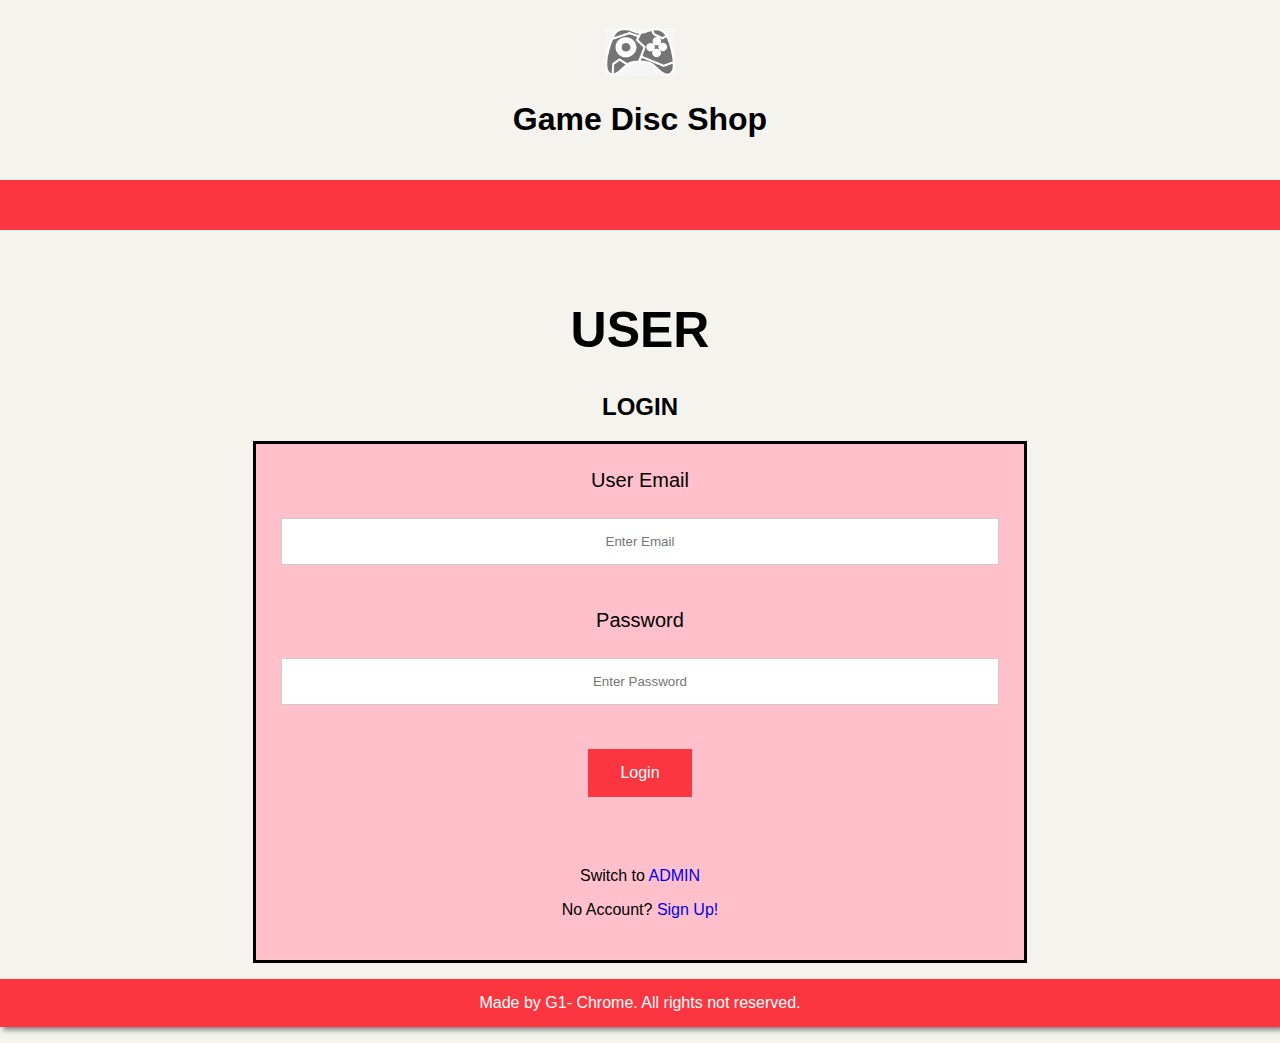
<file: index.html>
<!DOCTYPE html>
<html>
<head>
  <meta charset="utf-8">
  <title>User Login</title>
  <link rel="icon" href="pic/icon.png" type="image" sizes="16x16">
  <link rel="stylesheet" href="https://use.fontawesome.com/releases/v5.0.7/css/all.css">
  <link rel="stylesheet" href="https://cdnjs.cloudflare.com/ajax/libs/font-awesome/4.7.0/css/font-awesome.css">
  <link rel="stylesheet" href="https://cdn.jsdelivr.net/npm/boxicons@latest/css/boxicons.min.css" >
  <link rel="stylesheet" href="css/userlogin.css">
</head>


<body>
  <div class="header">
    <img src="pic/logo.png" alt="Logo" style="width: 70px; height:48px; background-color:rgb(300, 300, 300);">
    <h1>Game Disc Shop</h1></img> </div>
  <br>
  	<div><h1 class="title">USER</h1></div>

  		<center><h2>LOGIN</h2></center>

	<form action="userlogin.php" method="POST">

      <div class="container">
        <label> User Email</label> <br><br>
  			<input type="text" placeholder="Enter Email" name="Email" class="text" id="Email" required><br><br><br>
        <label> Password</label> <br><br>
  			<input type="password" placeholder="Enter Password" name="Password" class="text" id="Password" required><br>
        <br><br>
  			<div class="submit"> <input name="submit" type="submit" value="Login"></button> </div>
          <br> <br> <br>
            <p>Switch to <a href="adminlogin.html" >ADMIN</a></p>
            <p>No Account? <a href="user_register.php"> Sign Up!</a></p>
        </div>
  		</form>
  <footer class="footer">
    <p> Made by G1- Chrome. All rights not reserved. </p>
  </footer>
</body>
</html>
</file>
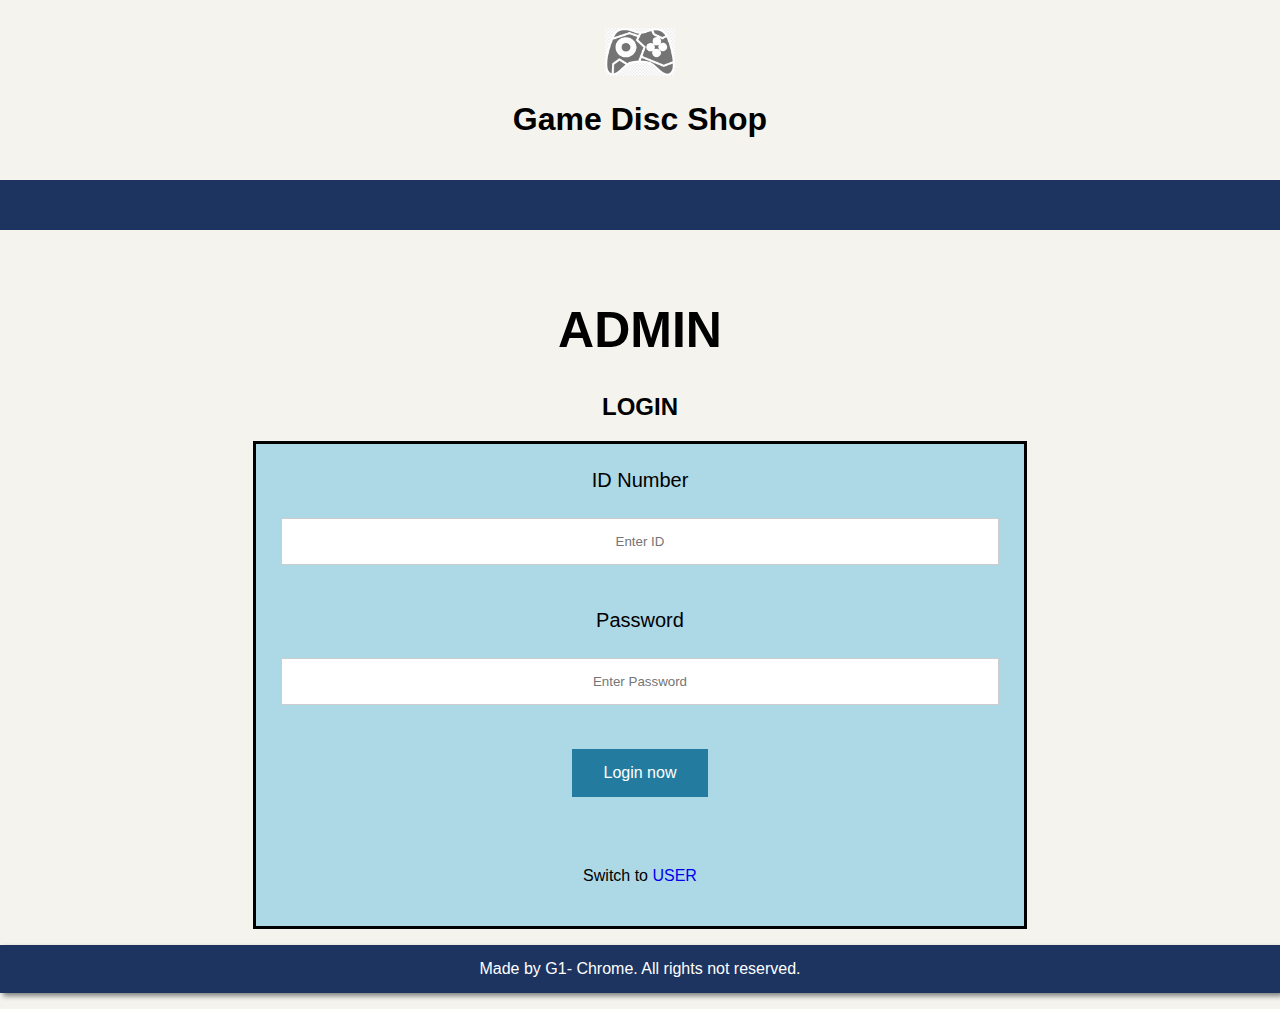
<file: adminlogin.html>
<!DOCTYPE html>
<html>
<head>
  <meta charset="utf-8">
  <title>Admin Login</title>
  <link rel="icon" href="pic/icon.png" type="image" sizes="16x16">
  <link rel="stylesheet" href="https://use.fontawesome.com/releases/v5.0.7/css/all.css">
  <link href="https://cdnjs.cloudflare.com/ajax/libs/font-awesome/4.7.0/css/font-awesome.css">
  <link rel="stylesheet" href="https://cdn.jsdelivr.net/npm/boxicons@latest/css/boxicons.min.css" >
  <link rel="stylesheet" href="css/adminlogin.css">
  <script type="text/javascript" src="js/admin_login.js"> </script>
</head>


<body>
  <div class="header">
    <img src="pic/logo.png" alt="Logo" style="width: 70px; height:48px; background-color:rgb(300, 300, 300);">
    <h1>Game Disc Shop</h1></img> </div>
  <br>
  	<div><h1 class="title">ADMIN</h1></div>

  		<center><h2>LOGIN</h2></center>

	<form name="myForm" action="adminlogin.php" method="POST">

      <div class="container">
        <label> ID Number</label> <br><br>
  			<input type="text" placeholder="Enter ID" name="AdminID" class="text" id="AdminID" ><br><br><br>
        <label> Password</label> <br><br>
  			<input type="password" placeholder="Enter Password" name="Password" class="text" id="Password" ><br>
        <br><br>
  			<div  class="submit"> <input name="submit" type="submit" onclick="return(validate())" value="Login now"></button> </div>
          <br> <br> <br>
            <p>Switch to <a href=index.html >USER</a> </p>
      </div>
  		</form>

  </body>



  <footer class="footer">
    <p> Made by G1- Chrome. All rights not reserved. </p>
  </footer>
</body>

</html>
</file>
<file: css/userlogin.css>
html{
    scroll-behavior: smooth;
}

body{
    background-color: #F4F3EE;
    max-width: auto;
    max-height: auto;
    margin-left: auto;
    margin-right: auto;
    padding-bottom: 0px;
    position: relative;
    z-index: 1;
    font-family: sans-serif;
    }

div.header{
    text-align: center;
    padding:20px;
    margin-bottom: 20px;
    margin-left: auto;
    margin-right: auto;
    border-bottom: 50px solid  #FB3640;
    }

h1.title{
    font-weight: bolder;
    font-size: 50px;
    text-align:center;
    }

ul.top{
    position: fixed;
    left: 0;
    width: 100%;
    background-color:  #FB3640;
    color: white;
    text-align: center;
    box-shadow: 3px 3px 5px grey;
    overflow:hidden;}

form {
  border:3px solid;
  margin: 0 auto;
  width:60%;
  text-align: center;

}
div.container{
  padding: 25px;
  background-color: pink;
  text-align: center;
  margin: auto;
}

label{
  font-size: 20px;
}

input.text{
  width: 100%;
  padding: 15px 25px;
  margin: 8px 0;
  display: inline-block;
  border: 1px solid #ccc;
  box-sizing: border-box;
  text-align: center;

}

div.submit{
    display: flex;
    justify-content: center;
    align-items: center;
    }

div.submit input{
    font-family: sans-serif;
    background-color: #FB3640;
    border: none;
    color: white;
    padding: 15px 32px;
    display: flex;
    text-decoration: none;
    display: inline-block;
    font-size: 16px;
    cursor: pointer;
    transition-duration: 0.4s;}

div.submit input:hover, div.submit a:hover{
    box-shadow: 0 12px 16px 0 rgba(0,0,0,0.24),0 17px 50px 0 rgba(0,0,0,0.19);
    }
a {
  text-decoration: none;

}

.footer{
    bottom: 0;
    line-height:48px;
    width: 100%;
    background-color: #FB3640;
    color: white;
    text-align: center;
    box-shadow: 3px 3px 5px grey;}
</file>
<file: css/adminlogin.css>
html{
    scroll-behavior: smooth;
}

body{
    background-color: #F4F3EE;
    max-width: auto;
    max-height: auto;
    margin-left: auto;
    margin-right: auto;
    padding-bottom: 0px;
    position: relative;
    z-index: 1;
    font-family: sans-serif;
    }

div.header{
    text-align: center;
    padding:20px;
    margin-bottom: 20px;
    margin-left: auto;
    margin-right: auto;
    border-bottom: 50px solid #1D3461;
    }

h1.title{
    font-weight: bolder;
    font-size: 50px;
    text-align:center;
    }

ul.top{
    position: fixed;
    left: 0;
    width: 100%;
    background-color: #1D3461;
    color: white;
    text-align: center;
    box-shadow: 3px 3px 5px grey;
  overflow:hidden;}

form {
  border:3px solid;
  margin: 0 auto;
  width:60%;
  text-align: center;

}
div.container{
  padding: 25px;
  background-color: lightblue;
  text-align: center;
  margin: auto;
}

label{
  font-size: 20px;
}

input.text{
  width: 100%;
  padding: 15px 25px;
  margin: 8px 0;
  display: inline-block;
  border: 1px solid #ccc;
  box-sizing: border-box;
  text-align: center;

}

div.submit{
    display: flex;
    justify-content: center;
    align-items: center;
    }

div.submit input{
    font-family: sans-serif;
    background-color: #247BA0;
    border: none;
    color: white;
    padding: 15px 32px;
    display: flex;
    text-decoration: none;
    display: inline-block;
    font-size: 16px;
    cursor: pointer;
    transition-duration: 0.4s;}

div.submit input:hover, div.submit a:hover{
    box-shadow: 0 12px 16px 0 rgba(0,0,0,0.24),0 17px 50px 0 rgba(0,0,0,0.19);
    }
a {
  text-decoration: none;

}

.footer{
    bottom: 0;
    line-height:48px;
    width: 100%;
    background-color: #1D3461;
    color: white;
    text-align: center;
    box-shadow: 3px 3px 5px grey;}
</file>
